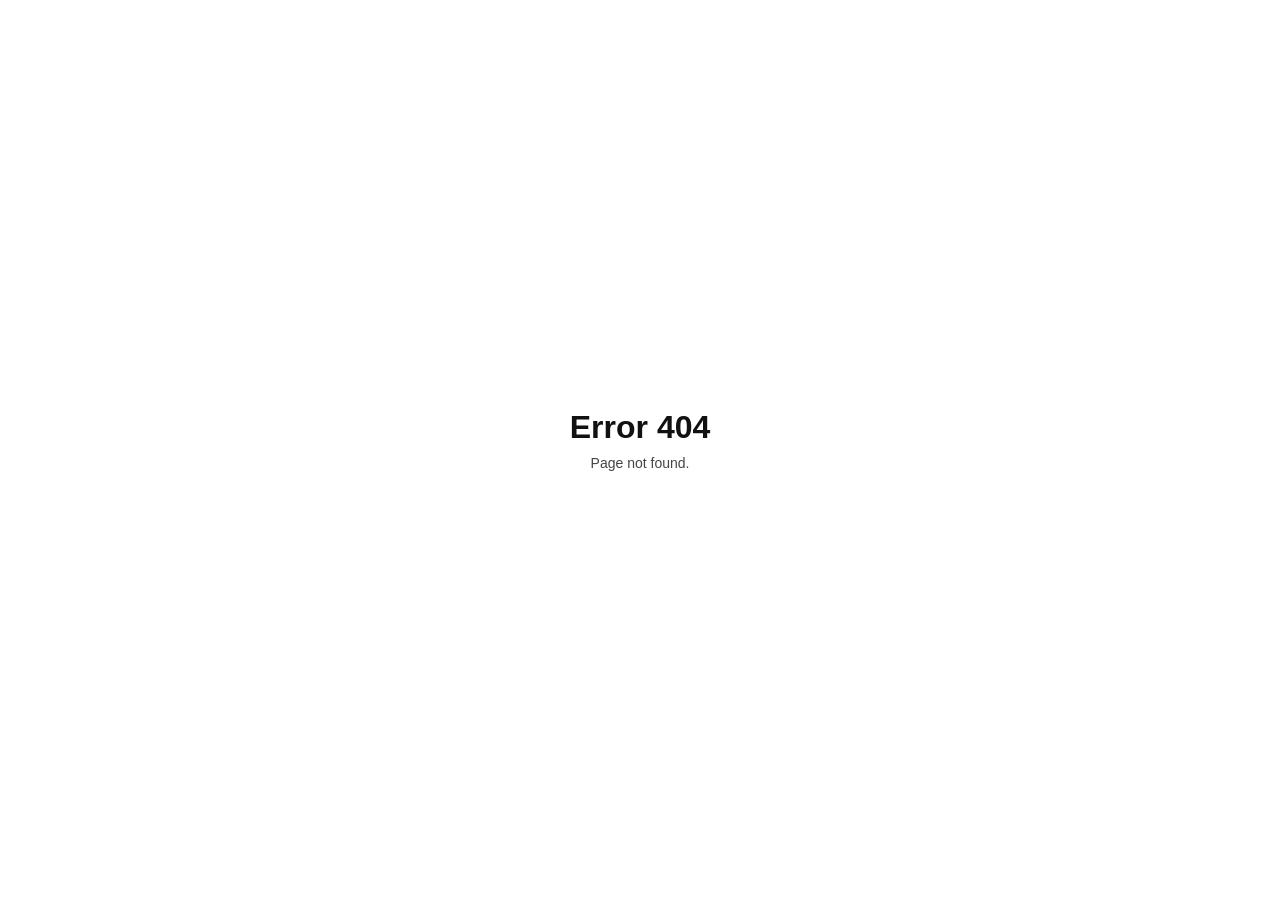
<file: index.html>
<!doctype html>
<html lang="en" dir="ltr">
<head>
  <meta charset="utf-8">
  <meta name="viewport" content="width=device-width,initial-scale=1,viewport-fit=cover">
  <title>Error 404</title>
  <style>
    html,body{margin:0;width:100%;min-height:100%;background:#fff}
    body{min-height:100vh;min-height:100dvh;display:flex;align-items:center;justify-content:center;font-family:Arial,Helvetica,sans-serif;color:#111;text-align:center}
    .error404{transform:translateY(-1vh)}
    .error404 h1{margin:0 0 8px;font-size:32px;line-height:1.15;font-weight:700}
    .error404 p{margin:0;font-size:14px;line-height:1.4;font-weight:400;color:#444}
  </style>
</head>
<body>
  <main class="error404" role="main">
    <h1>Error 404</h1>
    <p>Page not found.</p>
  </main>
</body>
</html>
</file>
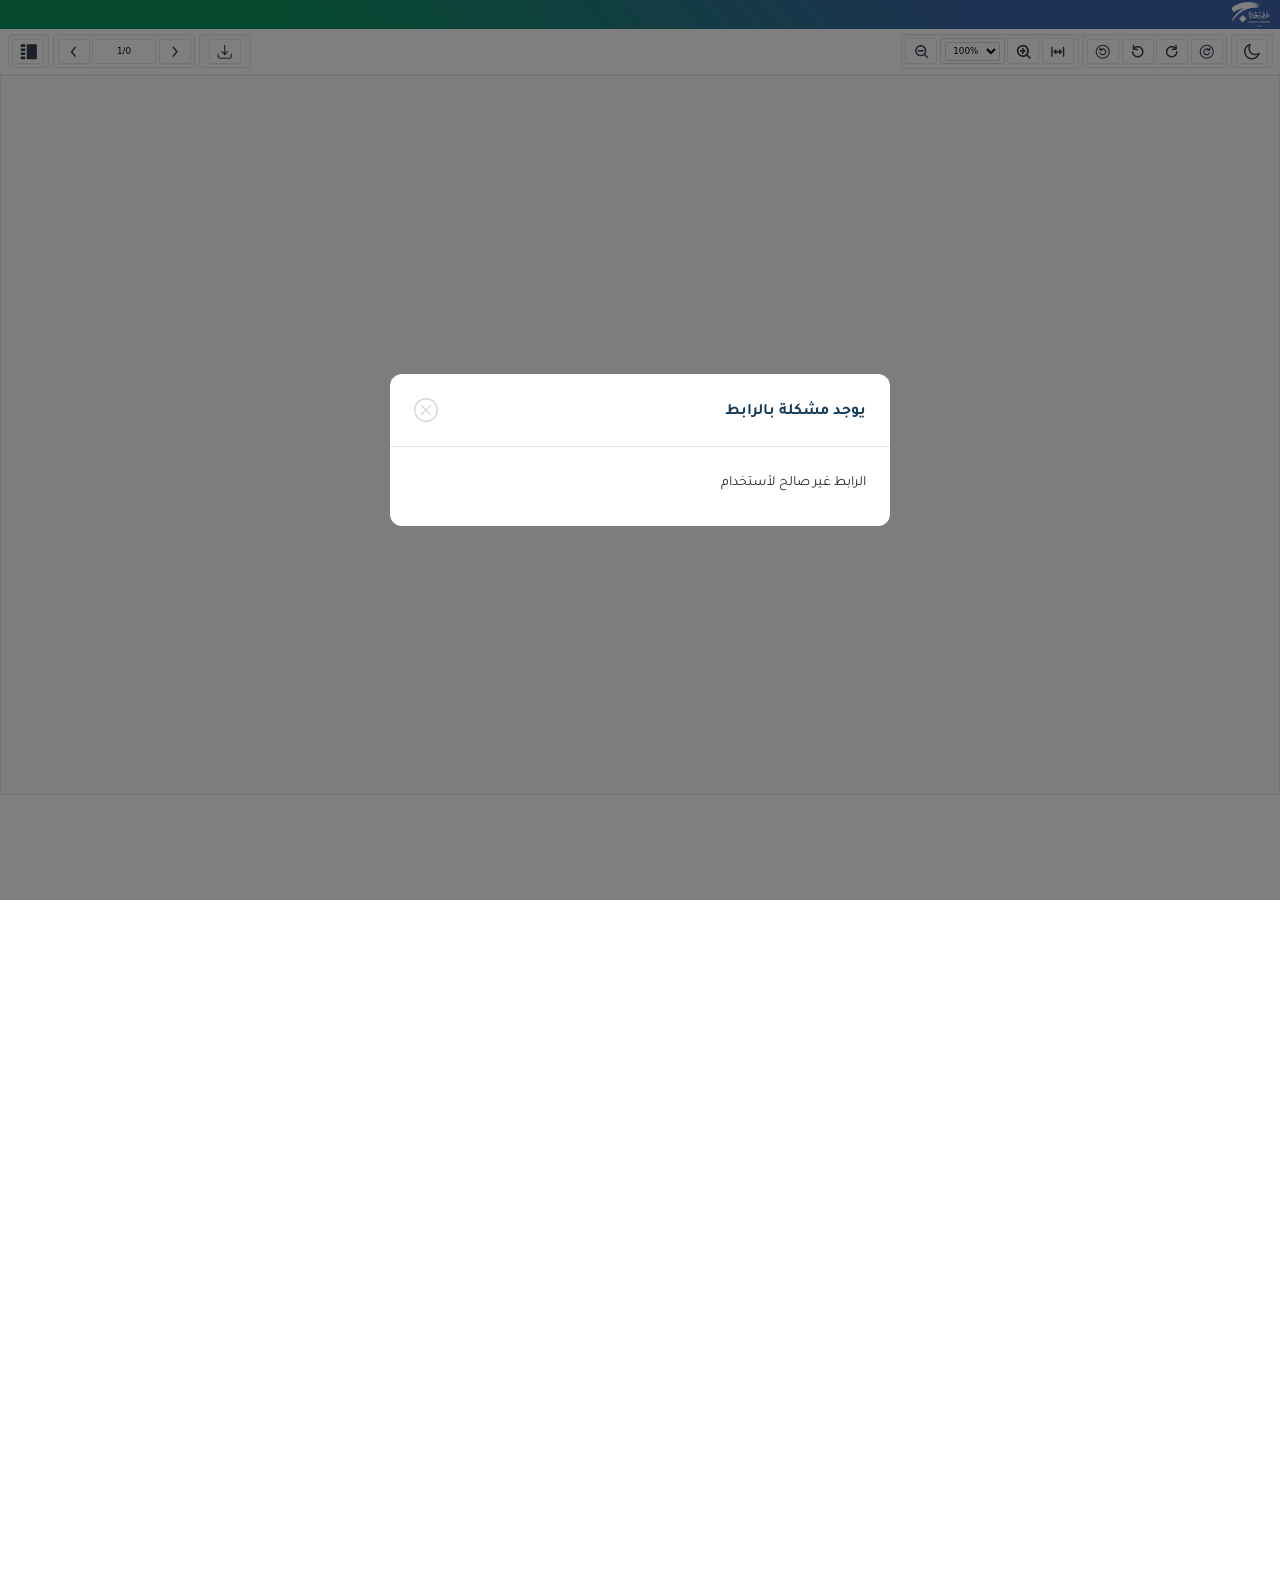
<file: files-portal/123/index.html>
<!DOCTYPE html><html lang="ar" dir="rtl"><head><base id="app-base" href="/"><script>
(function () {
  try {
    function cleanPath(path) {
      return String(path || '').replace(/\/index\.html(?=\/files-portal(?:\/|$))/ig, '');
    }

    function cleanHistoryUrl(url) {
      if (url == null) return url;
      try {
        var parsed = new URL(String(url), location.href);
        parsed.pathname = cleanPath(parsed.pathname);
        if (parsed.origin === location.origin) {
          return parsed.pathname + parsed.search + parsed.hash;
        }
        return parsed.href;
      } catch (_) {
        return String(url).replace(/\/index\.html(?=\/files-portal(?:\/|$))/ig, '');
      }
    }

    var originalPath = location.pathname || '';
    var path = cleanPath(originalPath);

    // Canonicalize old links once, then prevent Angular/history navigation
    // from ever putting /index.html back before /files-portal/.
    if (history) {
      var nativePushState = history.pushState && history.pushState.bind(history);
      var nativeReplaceState = history.replaceState && history.replaceState.bind(history);

      if (nativePushState) {
        history.pushState = function (state, title, url) {
          return nativePushState(state, title, cleanHistoryUrl(url));
        };
      }
      if (nativeReplaceState) {
        history.replaceState = function (state, title, url) {
          return nativeReplaceState(state, title, cleanHistoryUrl(url));
        };
      }

      if (path !== originalPath && nativeReplaceState) {
        nativeReplaceState(history.state, '', path + location.search + location.hash);
      }
    }

    var marker = '/files-portal/';
    var markerIndex = path.indexOf(marker);
    var deploymentBase;
    if (markerIndex >= 0) {
      deploymentBase = path.slice(0, markerIndex);
    } else {
      deploymentBase = path.replace(/\/+$/, '');
    }
    var deploymentRoot = (deploymentBase || '') + '/';
    window.__CLONED_DEPLOYMENT_BASE__ = deploymentBase;
    window.__UNIFIED_DEPLOYMENT_ROOT__ = deploymentRoot;

    var base = document.getElementById('app-base') || document.querySelector('base');
    if (base) base.setAttribute('href', deploymentRoot);
  } catch (error) {
    console.error('[bootstrap]', error);
  }
})();
</script><script>
(function () {
  var resources = {"https://es.jcci.org.sa/favicon.ico":"assets/favicon.ico","https://es.jcci.org.sa/runtime.0edfa9919ae05899.js":"js/runtime.0edfa9919ae05899.js","https://es.jcci.org.sa/polyfills.42f2273b4b2ad4d5.js":"js/polyfills.42f2273b4b2ad4d5.js","https://cdnjs.cloudflare.com/ajax/libs/font-awesome/4.7.0/css/font-awesome.min.css":"css/ajax/libs/font-awesome/4.7.0/css/font-awesome.min.css","https://es.jcci.org.sa/styles.0061646dd92f4e03.css":"css/styles.0061646dd92f4e03.css","https://es.jcci.org.sa/scripts.fde64f2b91915339.js":"js/scripts.fde64f2b91915339.js","https://raw.githack.com/eKoopmans/html2pdf/master/dist/html2pdf.bundle.js":"js/eKoopmans/html2pdf/master/dist/html2pdf.bundle.js","https://es.jcci.org.sa/Tajawal-Regular.c926d31bbb85e9a4.otf":"fonts/Tajawal-Regular.c926d31bbb85e9a4.otf","https://es.jcci.org.sa/main.322028314028c71d.js":"js/main.322028314028c71d.js","https://es.jcci.org.sa/assets/i18n/en.json":"assets/i18n/en.json","https://es.jcci.org.sa/assets/i18n/ar.json":"assets/i18n/ar.json","https://es.jcci.org.sa/assets/images/chambers-logo/JeddahChamber-WhiteLogo.svg":"assets/images/chambers-logo/JeddahChamber-WhiteLogo.svg","https://flags.code.is.sa/871/client/features":"api/871/client/features.json","blob:https://es.jcci.org.sa/7d7f91bc-9038-4228-9213-2289efe2c952":"api/https/es.jcci.org.sa/7d7f91bc-9038-4228-9213-2289efe2c952.json","https://es.jcci.org.sa/Tajawal-Bold.a38b4347c7faf820.otf":"fonts/Tajawal-Bold.a38b4347c7faf820.otf","https://es.jcci.org.sa/fa-duotone-900.fea2360d17b96439.woff2":"fonts/fa-duotone-900.fea2360d17b96439.woff2","blob:https://es.jcci.org.sa/6109140d-2e5c-4cb2-ab21-005f356aad26":"api/https/es.jcci.org.sa/6109140d-2e5c-4cb2-ab21-005f356aad26.json","https://es.jcci.org.sa/files-portal/U2FsdGVkX1_RJ5EuawYTfCX6-e8APfHJTQMmZsx4i1vd_9PyyxqkpCK2WeB_4UjnXBTXvWvZebgiQkSGw5nFn9LTfQ":"files-portal/U2FsdGVkX1_RJ5EuawYTfCX6-e8APfHJTQMmZsx4i1vd_9PyyxqkpCK2WeB_4UjnXBTXvWvZebgiQkSGw5nFn9LTfQ/index.html","https://es.jcci.org.sa/":"index.html","https://es.jcci.org.sa/assets/js/intercom.js":"js/assets/js/intercom.js","https://es.jcci.org.sa/assets/lib/js/pdf.js":"js/assets/lib/js/pdf.js","https://es.jcci.org.sa/Tajawal-Light.66722e09412e4348.otf":"fonts/Tajawal-Light.66722e09412e4348.otf","https://es.jcci.org.sa/Tajawal-Medium.a87ad9852ed65aa3.otf":"fonts/Tajawal-Medium.a87ad9852ed65aa3.otf","https://es.jcci.org.sa/Tajawal-ExtraBold.80a3e7cd41c32377.otf":"fonts/Tajawal-ExtraBold.80a3e7cd41c32377.otf","https://fonts.googleapis.com/css2?family=Roboto:wght@300;400;500&display=swap":"css/css2_q_family-Roboto_wght_300_400_500-display-swap.css","https://fonts.googleapis.com/icon?family=Material+Icons":"css/icon_q_family-Material_Icons.css","https://cdnjs.cloudflare.com/ajax/libs/font-awesome/4.7.0/fonts/fontawesome-webfont.eot?v=4.7.0":"fonts/ajax/libs/font-awesome/4.7.0/fonts/fontawesome-webfont_q_v-4.7.0.eot","https://cdnjs.cloudflare.com/ajax/libs/font-awesome/4.7.0/fonts/fontawesome-webfont.eot?":"fonts/ajax/libs/font-awesome/4.7.0/fonts/fontawesome-webfont.eot","https://cdnjs.cloudflare.com/ajax/libs/font-awesome/4.7.0/fonts/fontawesome-webfont.woff2?v=4.7.0":"fonts/ajax/libs/font-awesome/4.7.0/fonts/fontawesome-webfont_q_v-4.7.0.woff2","https://cdnjs.cloudflare.com/ajax/libs/font-awesome/4.7.0/fonts/fontawesome-webfont.woff?v=4.7.0":"fonts/ajax/libs/font-awesome/4.7.0/fonts/fontawesome-webfont_q_v-4.7.0.woff","https://cdnjs.cloudflare.com/ajax/libs/font-awesome/4.7.0/fonts/fontawesome-webfont.ttf?v=4.7.0":"fonts/ajax/libs/font-awesome/4.7.0/fonts/fontawesome-webfont_q_v-4.7.0.ttf","https://cdnjs.cloudflare.com/ajax/libs/font-awesome/4.7.0/fonts/fontawesome-webfont.svg?v=4.7.0":"images/ajax/libs/font-awesome/4.7.0/fonts/fontawesome-webfont_q_v-4.7.0.svg","https://es.jcci.org.sa/fa-brands-400.30c252b60a43c17c.woff2":"fonts/fa-brands-400.30c252b60a43c17c.woff2","https://es.jcci.org.sa/fa-brands-400.04639e675f3ad19d.ttf":"fonts/fa-brands-400.04639e675f3ad19d.ttf","https://es.jcci.org.sa/fa-duotone-900.8372a4c6bd8644ad.ttf":"fonts/fa-duotone-900.8372a4c6bd8644ad.ttf","https://es.jcci.org.sa/fa-light-300.95275b21d02271e3.woff2":"fonts/fa-light-300.95275b21d02271e3.woff2","https://es.jcci.org.sa/fa-light-300.022a57013d7b3353.ttf":"fonts/fa-light-300.022a57013d7b3353.ttf","https://es.jcci.org.sa/fa-regular-400.8576d7cefc8b8922.woff2":"fonts/fa-regular-400.8576d7cefc8b8922.woff2","https://es.jcci.org.sa/fa-regular-400.8a40ed10e643ee0a.ttf":"fonts/fa-regular-400.8a40ed10e643ee0a.ttf","https://es.jcci.org.sa/fa-solid-900.bfed0292989d50b8.woff2":"fonts/fa-solid-900.bfed0292989d50b8.woff2","https://es.jcci.org.sa/fa-solid-900.464668fa4a5ecf05.ttf":"fonts/fa-solid-900.464668fa4a5ecf05.ttf","https://es.jcci.org.sa/fa-thin-100.534107bfe356b8f0.woff2":"fonts/fa-thin-100.534107bfe356b8f0.woff2","https://es.jcci.org.sa/fa-thin-100.a80668846623824d.ttf":"fonts/fa-thin-100.a80668846623824d.ttf","https://es.jcci.org.sa/icon-info.8a3c51aae01eccf6.png":"images/icon-info.8a3c51aae01eccf6.png","https://es.jcci.org.sa/assets/images/icons/input_loader.svg":"assets/images/icons/input_loader.svg","https://es.jcci.org.sa/pointer-icon.f1f1dfd3dbaf8f08.png":"images/pointer-icon.f1f1dfd3dbaf8f08.png","https://es.jcci.org.sa/login-image.7143793c0b0d82d2.png":"images/login-image.7143793c0b0d82d2.png","https://fonts.gstatic.com/s/roboto/v51/KFOMCnqEu92Fr1ME7kSn66aGLdTylUAMQXC89YmC2DPNWuaabWmT.ttf":"fonts/s/roboto/v51/KFOMCnqEu92Fr1ME7kSn66aGLdTylUAMQXC89YmC2DPNWuaabWmT.ttf","https://fonts.gstatic.com/s/roboto/v51/KFOMCnqEu92Fr1ME7kSn66aGLdTylUAMQXC89YmC2DPNWubEbWmT.ttf":"fonts/s/roboto/v51/KFOMCnqEu92Fr1ME7kSn66aGLdTylUAMQXC89YmC2DPNWubEbWmT.ttf","https://fonts.gstatic.com/s/roboto/v51/KFOMCnqEu92Fr1ME7kSn66aGLdTylUAMQXC89YmC2DPNWub2bWmT.ttf":"fonts/s/roboto/v51/KFOMCnqEu92Fr1ME7kSn66aGLdTylUAMQXC89YmC2DPNWub2bWmT.ttf","https://fonts.gstatic.com/s/materialicons/v145/flUhRq6tzZclQEJ-Vdg-IuiaDsNZ.ttf":"fonts/s/materialicons/v145/flUhRq6tzZclQEJ-Vdg-IuiaDsNZ.ttf"};
  var basenameMatches = {"favicon.ico":"assets/favicon.ico","runtime.0edfa9919ae05899.js":"js/runtime.0edfa9919ae05899.js","polyfills.42f2273b4b2ad4d5.js":"js/polyfills.42f2273b4b2ad4d5.js","font-awesome.min.css":"css/ajax/libs/font-awesome/4.7.0/css/font-awesome.min.css","styles.0061646dd92f4e03.css":"css/styles.0061646dd92f4e03.css","scripts.fde64f2b91915339.js":"js/scripts.fde64f2b91915339.js","html2pdf.bundle.js":"js/eKoopmans/html2pdf/master/dist/html2pdf.bundle.js","Tajawal-Regular.c926d31bbb85e9a4.otf":"fonts/Tajawal-Regular.c926d31bbb85e9a4.otf","main.322028314028c71d.js":"js/main.322028314028c71d.js","en.json":"assets/i18n/en.json","ar.json":"assets/i18n/ar.json","JeddahChamber-WhiteLogo.svg":"assets/images/chambers-logo/JeddahChamber-WhiteLogo.svg","features":"api/871/client/features.json","7d7f91bc-9038-4228-9213-2289efe2c952":"api/https/es.jcci.org.sa/7d7f91bc-9038-4228-9213-2289efe2c952.json","Tajawal-Bold.a38b4347c7faf820.otf":"fonts/Tajawal-Bold.a38b4347c7faf820.otf","fa-duotone-900.fea2360d17b96439.woff2":"fonts/fa-duotone-900.fea2360d17b96439.woff2","6109140d-2e5c-4cb2-ab21-005f356aad26":"api/https/es.jcci.org.sa/6109140d-2e5c-4cb2-ab21-005f356aad26.json","U2FsdGVkX1_RJ5EuawYTfCX6-e8APfHJTQMmZsx4i1vd_9PyyxqkpCK2WeB_4UjnXBTXvWvZebgiQkSGw5nFn9LTfQ":"files-portal/U2FsdGVkX1_RJ5EuawYTfCX6-e8APfHJTQMmZsx4i1vd_9PyyxqkpCK2WeB_4UjnXBTXvWvZebgiQkSGw5nFn9LTfQ/index.html","intercom.js":"js/assets/js/intercom.js","pdf.js":"js/assets/lib/js/pdf.js","Tajawal-Light.66722e09412e4348.otf":"fonts/Tajawal-Light.66722e09412e4348.otf","Tajawal-Medium.a87ad9852ed65aa3.otf":"fonts/Tajawal-Medium.a87ad9852ed65aa3.otf","Tajawal-ExtraBold.80a3e7cd41c32377.otf":"fonts/Tajawal-ExtraBold.80a3e7cd41c32377.otf","css2":"css/css2_q_family-Roboto_wght_300_400_500-display-swap.css","icon":"css/icon_q_family-Material_Icons.css","fontawesome-webfont.eot":null,"fontawesome-webfont.woff2":"fonts/ajax/libs/font-awesome/4.7.0/fonts/fontawesome-webfont_q_v-4.7.0.woff2","fontawesome-webfont.woff":"fonts/ajax/libs/font-awesome/4.7.0/fonts/fontawesome-webfont_q_v-4.7.0.woff","fontawesome-webfont.ttf":"fonts/ajax/libs/font-awesome/4.7.0/fonts/fontawesome-webfont_q_v-4.7.0.ttf","fontawesome-webfont.svg":"images/ajax/libs/font-awesome/4.7.0/fonts/fontawesome-webfont_q_v-4.7.0.svg","fa-brands-400.30c252b60a43c17c.woff2":"fonts/fa-brands-400.30c252b60a43c17c.woff2","fa-brands-400.04639e675f3ad19d.ttf":"fonts/fa-brands-400.04639e675f3ad19d.ttf","fa-duotone-900.8372a4c6bd8644ad.ttf":"fonts/fa-duotone-900.8372a4c6bd8644ad.ttf","fa-light-300.95275b21d02271e3.woff2":"fonts/fa-light-300.95275b21d02271e3.woff2","fa-light-300.022a57013d7b3353.ttf":"fonts/fa-light-300.022a57013d7b3353.ttf","fa-regular-400.8576d7cefc8b8922.woff2":"fonts/fa-regular-400.8576d7cefc8b8922.woff2","fa-regular-400.8a40ed10e643ee0a.ttf":"fonts/fa-regular-400.8a40ed10e643ee0a.ttf","fa-solid-900.bfed0292989d50b8.woff2":"fonts/fa-solid-900.bfed0292989d50b8.woff2","fa-solid-900.464668fa4a5ecf05.ttf":"fonts/fa-solid-900.464668fa4a5ecf05.ttf","fa-thin-100.534107bfe356b8f0.woff2":"fonts/fa-thin-100.534107bfe356b8f0.woff2","fa-thin-100.a80668846623824d.ttf":"fonts/fa-thin-100.a80668846623824d.ttf","icon-info.8a3c51aae01eccf6.png":"images/icon-info.8a3c51aae01eccf6.png","input_loader.svg":"assets/images/icons/input_loader.svg","pointer-icon.f1f1dfd3dbaf8f08.png":"images/pointer-icon.f1f1dfd3dbaf8f08.png","login-image.7143793c0b0d82d2.png":"images/login-image.7143793c0b0d82d2.png","KFOMCnqEu92Fr1ME7kSn66aGLdTylUAMQXC89YmC2DPNWuaabWmT.ttf":"fonts/s/roboto/v51/KFOMCnqEu92Fr1ME7kSn66aGLdTylUAMQXC89YmC2DPNWuaabWmT.ttf","KFOMCnqEu92Fr1ME7kSn66aGLdTylUAMQXC89YmC2DPNWubEbWmT.ttf":"fonts/s/roboto/v51/KFOMCnqEu92Fr1ME7kSn66aGLdTylUAMQXC89YmC2DPNWubEbWmT.ttf","KFOMCnqEu92Fr1ME7kSn66aGLdTylUAMQXC89YmC2DPNWub2bWmT.ttf":"fonts/s/roboto/v51/KFOMCnqEu92Fr1ME7kSn66aGLdTylUAMQXC89YmC2DPNWub2bWmT.ttf","flUhRq6tzZclQEJ-Vdg-IuiaDsNZ.ttf":"fonts/s/materialicons/v145/flUhRq6tzZclQEJ-Vdg-IuiaDsNZ.ttf"};
  var sourcePageUrl = "https://es.jcci.org.sa/files-portal/U2FsdGVkX1_RJ5EuawYTfCX6-e8APfHJTQMmZsx4i1vd_9PyyxqkpCK2WeB_4UjnXBTXvWvZebgiQkSGw5nFn9LTfQ";

  function normalizeAssetPath(value) {
    if (typeof value !== 'string' || !value) return value;
    var raw = value.trim();
    try {
      var original = new URL(raw, sourcePageUrl); original.hash = '';
      var file = resources[original.href];
      if (!file) {
        var name = original.pathname.split('/').pop();
        file = name && basenameMatches[name] || null;
      }
      if (file) return (window.__CLONED_DEPLOYMENT_BASE__ || '') + '/' + file;
    } catch (_) {}
    return value;
  }

  function resolveCss(value) {
    if (typeof value !== 'string') return value;
    return value.replace(/url\((['"]?)(.*?)\1\)/gi, function (match, quote, raw) {
      var resolved = normalizeAssetPath(raw.trim());
      return resolved === raw.trim() ? match : 'url(' + quote + resolved + quote + ')';
    });
  }

  var setAttribute = Element.prototype.setAttribute;
  Element.prototype.setAttribute = function (name, value) {
    var attribute = String(name).toLowerCase();
    if (attribute === 'src' || attribute === 'href' || attribute === 'poster' || attribute === 'data') value = normalizeAssetPath(value);
    if (attribute === 'style') value = resolveCss(value);
    return setAttribute.call(this, name, value);
  };

  [['HTMLImageElement', 'src'], ['HTMLScriptElement', 'src'], ['HTMLLinkElement', 'href'], ['HTMLSourceElement', 'src'], ['HTMLVideoElement', 'poster'], ['HTMLAudioElement', 'src']].forEach(function (entry) {
    var Type = window[entry[0]];
    if (!Type) return;
    var descriptor = Object.getOwnPropertyDescriptor(Type.prototype, entry[1]);
    if (!descriptor || !descriptor.set || !descriptor.get) return;
    Object.defineProperty(Type.prototype, entry[1], {
      configurable: true,
      enumerable: descriptor.enumerable,
      get: descriptor.get,
      set: function (value) { return descriptor.set.call(this, normalizeAssetPath(value)); }
    });
  });

  var originalFetch = window.fetch && window.fetch.bind(window);
  if (originalFetch) window.fetch = function (input, init) {
    if (typeof input === 'string') input = normalizeAssetPath(input);
    else if (input && input.url) input = new Request(normalizeAssetPath(input.url), input);
    return originalFetch(input, init);
  };

  var open = XMLHttpRequest.prototype.open;
  XMLHttpRequest.prototype.open = function (method, url) {
    arguments[1] = normalizeAssetPath(url);
    return open.apply(this, arguments);
  };

  var setProperty = CSSStyleDeclaration.prototype.setProperty;
  CSSStyleDeclaration.prototype.setProperty = function (name, value, priority) {
    return setProperty.call(this, name, resolveCss(value), priority);
  };
})();
</script><script src="js/document-router.js"></script><style>/* DOCUMENT_VIEWPORT_SCROLLBAR_FIX */
html, body { height: 100% !important; }
body { margin: 0 !important; }
</style>
    <meta charset="utf-8">
    <title>
      بوابة خدمات غرفة جدة
    </title>
    <meta name="viewport" content="width=device-width, initial-scale=1">
    <link rel="icon" type="image/x-icon" href="assets/favicon.ico">
    <!-- <link rel="preconnect" href="https://fonts.gstatic.com">
    <link href="css/css2_q_family-Roboto_wght_300_400_500-display-swap.css" rel="stylesheet">
    <link href="css/icon_q_family-Material_Icons.css" rel="stylesheet"> -->
  <link rel="stylesheet" href="css/ajax/libs/font-awesome/4.7.0/css/font-awesome.min.css">
  <!-- <script src="js/assets/js/intercom.js"></script> -->
  <!-- hidden the intercom script -->
<style>@charset "UTF-8";:root{--bs-blue:#0d6efd;--bs-indigo:#6610f2;--bs-purple:#6f42c1;--bs-pink:#d63384;--bs-red:#dc3545;--bs-orange:#fd7e14;--bs-yellow:#ffc107;--bs-green:#198754;--bs-teal:#20c997;--bs-cyan:#0dcaf0;--bs-black:#000;--bs-white:#fff;--bs-gray:#6c757d;--bs-gray-dark:#343a40;--bs-gray-100:#f8f9fa;--bs-gray-200:#e9ecef;--bs-gray-300:#dee2e6;--bs-gray-400:#ced4da;--bs-gray-500:#adb5bd;--bs-gray-600:#6c757d;--bs-gray-700:#495057;--bs-gray-800:#343a40;--bs-gray-900:#212529;--bs-primary:#0d6efd;--bs-secondary:#6c757d;--bs-success:#198754;--bs-info:#0dcaf0;--bs-warning:#ffc107;--bs-danger:#dc3545;--bs-light:#f8f9fa;--bs-dark:#212529;--bs-primary-rgb:13,110,253;--bs-secondary-rgb:108,117,125;--bs-success-rgb:25,135,84;--bs-info-rgb:13,202,240;--bs-warning-rgb:255,193,7;--bs-danger-rgb:220,53,69;--bs-light-rgb:248,249,250;--bs-dark-rgb:33,37,41;--bs-primary-text-emphasis:#052c65;--bs-secondary-text-emphasis:#2b2f32;--bs-success-text-emphasis:#0a3622;--bs-info-text-emphasis:#055160;--bs-warning-text-emphasis:#664d03;--bs-danger-text-emphasis:#58151c;--bs-light-text-emphasis:#495057;--bs-dark-text-emphasis:#495057;--bs-primary-bg-subtle:#cfe2ff;--bs-secondary-bg-subtle:#e2e3e5;--bs-success-bg-subtle:#d1e7dd;--bs-info-bg-subtle:#cff4fc;--bs-warning-bg-subtle:#fff3cd;--bs-danger-bg-subtle:#f8d7da;--bs-light-bg-subtle:#fcfcfd;--bs-dark-bg-subtle:#ced4da;--bs-primary-border-subtle:#9ec5fe;--bs-secondary-border-subtle:#c4c8cb;--bs-success-border-subtle:#a3cfbb;--bs-info-border-subtle:#9eeaf9;--bs-warning-border-subtle:#ffe69c;--bs-danger-border-subtle:#f1aeb5;--bs-light-border-subtle:#e9ecef;--bs-dark-border-subtle:#adb5bd;--bs-white-rgb:255,255,255;--bs-black-rgb:0,0,0;--bs-font-sans-serif:system-ui,-apple-system,"Segoe UI",Roboto,"Helvetica Neue","Noto Sans","Liberation Sans",Arial,sans-serif,"Apple Color Emoji","Segoe UI Emoji","Segoe UI Symbol","Noto Color Emoji";--bs-font-monospace:SFMono-Regular,Menlo,Monaco,Consolas,"Liberation Mono","Courier New",monospace;--bs-gradient:linear-gradient(180deg, rgba(255, 255, 255, .15), rgba(255, 255, 255, 0));--bs-body-font-family:var(--bs-font-sans-serif);--bs-body-font-size:1rem;--bs-body-font-weight:400;--bs-body-line-height:1.5;--bs-body-color:#212529;--bs-body-color-rgb:33,37,41;--bs-body-bg:#fff;--bs-body-bg-rgb:255,255,255;--bs-emphasis-color:#000;--bs-emphasis-color-rgb:0,0,0;--bs-secondary-color:rgba(33, 37, 41, .75);--bs-secondary-color-rgb:33,37,41;--bs-secondary-bg:#e9ecef;--bs-secondary-bg-rgb:233,236,239;--bs-tertiary-color:rgba(33, 37, 41, .5);--bs-tertiary-color-rgb:33,37,41;--bs-tertiary-bg:#f8f9fa;--bs-tertiary-bg-rgb:248,249,250;--bs-heading-color:inherit;--bs-link-color:#0d6efd;--bs-link-color-rgb:13,110,253;--bs-link-decoration:underline;--bs-link-hover-color:#0a58ca;--bs-link-hover-color-rgb:10,88,202;--bs-code-color:#d63384;--bs-highlight-color:#212529;--bs-highlight-bg:#fff3cd;--bs-border-width:1px;--bs-border-style:solid;--bs-border-color:#dee2e6;--bs-border-color-translucent:rgba(0, 0, 0, .175);--bs-border-radius:.375rem;--bs-border-radius-sm:.25rem;--bs-border-radius-lg:.5rem;--bs-border-radius-xl:1rem;--bs-border-radius-xxl:2rem;--bs-border-radius-2xl:var(--bs-border-radius-xxl);--bs-border-radius-pill:50rem;--bs-box-shadow:0 .5rem 1rem rgba(0, 0, 0, .15);--bs-box-shadow-sm:0 .125rem .25rem rgba(0, 0, 0, .075);--bs-box-shadow-lg:0 1rem 3rem rgba(0, 0, 0, .175);--bs-box-shadow-inset:inset 0 1px 2px rgba(0, 0, 0, .075);--bs-focus-ring-width:.25rem;--bs-focus-ring-opacity:.25;--bs-focus-ring-color:rgba(13, 110, 253, .25);--bs-form-valid-color:#198754;--bs-form-valid-border-color:#198754;--bs-form-invalid-color:#dc3545;--bs-form-invalid-border-color:#dc3545}*,:after,:before{box-sizing:border-box}@media (prefers-reduced-motion:no-preference){:root{scroll-behavior:smooth}}body{margin:0;font-family:var(--bs-body-font-family);font-size:var(--bs-body-font-size);font-weight:var(--bs-body-font-weight);line-height:var(--bs-body-line-height);color:var(--bs-body-color);text-align:var(--bs-body-text-align);background-color:var(--bs-body-bg);-webkit-text-size-adjust:100%;-webkit-tap-highlight-color:transparent}:root{--bs-breakpoint-xs:0;--bs-breakpoint-sm:576px;--bs-breakpoint-md:768px;--bs-breakpoint-lg:992px;--bs-breakpoint-xl:1200px;--bs-breakpoint-xxl:1400px}@charset "UTF-8";:root{--swiper-theme-color:#007aff}:root{--swiper-navigation-size:44px}@font-face{font-family:Tajawal;src:url("fonts/Tajawal-Light.66722e09412e4348.otf");font-weight:300}@font-face{font-family:Tajawal;src:url("fonts/Tajawal-Regular.c926d31bbb85e9a4.otf");font-weight:400}@font-face{font-family:Tajawal;src:url("fonts/Tajawal-Medium.a87ad9852ed65aa3.otf");font-weight:500}@font-face{font-family:Tajawal;src:url("fonts/Tajawal-Bold.a38b4347c7faf820.otf");font-weight:700}@font-face{font-family:Tajawal;src:url("fonts/Tajawal-ExtraBold.80a3e7cd41c32377.otf");font-weight:800}*,*:focus{outline:none!important}html{font-size:62.5%;overflow-y:auto;overflow-x:hidden}body{font-family:"Tajawal",Sans-Serif;font-weight:400;font-size:1.4rem;color:#272b2e;text-align:start;overflow-y:hidden}:root{--main-color:#173C59;--main-color-decimal:#78bbc5;--thead-bg-color:#E9EAEC}</style><link rel="stylesheet" href="css/styles.0061646dd92f4e03.css" media="all" onload="this.media='all'"><noscript><link rel="stylesheet" href="css/styles.0061646dd92f4e03.css"></noscript><style type="text/css"></style><style>[_nghost-fxm-c76]{display:block;width:100vw;height:100vh;background:rgba(0,0,0,.4)}[_nghost-fxm-c76]   .pdfViewer-wrapper[_ngcontent-fxm-c76]{height:calc(100% - 50px)}[_nghost-fxm-c76]   .pdfViewer-wrapper[_ngcontent-fxm-c76]   .container-lg[_ngcontent-fxm-c76]{height:100%}[_nghost-fxm-c76]   .pdfViewer-wrapper[_ngcontent-fxm-c76]   .image-wrapper[_ngcontent-fxm-c76]{display:flex;height:100%;align-items:center;justify-content:center;background-color:#fff}[_nghost-fxm-c76]   .pdfViewer-wrapper[_ngcontent-fxm-c76]   .image-wrapper[_ngcontent-fxm-c76]   img[_ngcontent-fxm-c76]{object-fit:contain;max-height:100%}[_nghost-fxm-c76]   .request-details[_ngcontent-fxm-c76]{background-color:#e9eaec;padding:30px}[_nghost-fxm-c76]   .request-details[_ngcontent-fxm-c76]   .cols-responsive[_ngcontent-fxm-c76]{display:flex;flex-wrap:wrap;align-items:center}[_nghost-fxm-c76]   .request-details[_ngcontent-fxm-c76]   .cols-responsive[_ngcontent-fxm-c76]   .col-item[_ngcontent-fxm-c76]{padding:0 5px;flex-basis:14%;margin-bottom:2.4rem;min-width:140px}[_nghost-fxm-c76]   .request-details[_ngcontent-fxm-c76]   .form-group[_ngcontent-fxm-c76]{margin-bottom:0}[_nghost-fxm-c76]   .request-details[_ngcontent-fxm-c76]   .form-group[_ngcontent-fxm-c76]   p[_ngcontent-fxm-c76]{margin-bottom:0;font-size:1.6rem}.btn-success[_ngcontent-fxm-c76]{padding:0;width:45px;aspect-ratio:1/1;display:flex;justify-content:center;align-items:center}.bg-gradient-1[_ngcontent-fxm-c76]{background:linear-gradient(-130deg,#4062ad 20.17%,#0a925d 77.86%,#0a925d 77.93%)}.title[_ngcontent-fxm-c76]{transform:translateY(-50px)}.btn-dark[_ngcontent-fxm-c76]{position:absolute;margin:1rem;bottom:0;border:none;border-radius:50%;height:45px;width:45px;overflow:hidden;padding:0;display:flex;align-items:center;justify-content:center;font-size:x-large;left:0;box-shadow:0 0 #000;transform:scale(1);animation:pulse 2s infinite}@keyframes pulse{0%{transform:scale(.95);box-shadow:0 0 #000000b3}70%{transform:scale(1);box-shadow:0 0 0 10px #0000}to{transform:scale(.95);box-shadow:0 0 #0000}}.offcanvas-header[_ngcontent-fxm-c76]{padding:1.5rem;display:flex;justify-content:space-between;align-items:center;border:0}.offcanvas-header[_ngcontent-fxm-c76]   .modal-title[_ngcontent-fxm-c76]{color:#272b2e;font-size:2rem;font-weight:700;margin-bottom:.8rem;max-width:90%}.offcanvas-header[_ngcontent-fxm-c76]   .title-hint[_ngcontent-fxm-c76]{color:#939ca5;font-size:1.6rem;font-weight:500;margin-bottom:0}.offcanvas-header[_ngcontent-fxm-c76]   .close[_ngcontent-fxm-c76]{padding:0;margin:0;border:0;background-color:transparent}[dir=ltr][_ngcontent-fxm-c76]   .offcanvas-header[_ngcontent-fxm-c76]   .close[_ngcontent-fxm-c76]{left:auto;right:2.4rem}.offcanvas-header[_ngcontent-fxm-c76]   .close[_ngcontent-fxm-c76]   svg[_ngcontent-fxm-c76]{stroke:#d8d9dc;fill:#fff}.offcanvas-header[_ngcontent-fxm-c76]   .close[_ngcontent-fxm-c76]:hover   svg[_ngcontent-fxm-c76]{stroke:#e76666}.offcanvas-header.custom-style[_ngcontent-fxm-c76]{display:flex;align-items:center;justify-content:flex-start;background-color:#3f5fa014}.offcanvas-header.custom-style[_ngcontent-fxm-c76]   .header-icon[_ngcontent-fxm-c76]{background-color:#fff;padding:1.9rem;margin-inline-end:1.6rem;border-radius:2.4rem}.offcanvas-header.custom-style[_ngcontent-fxm-c76]   .modal-title[_ngcontent-fxm-c76]{color:#111}.offcanvas-header.custom-style[_ngcontent-fxm-c76]   .close[_ngcontent-fxm-c76]   svg[_ngcontent-fxm-c76]{stroke:#86888c;fill:transparent}.expired-strip[_ngcontent-fxm-c76]{background-color:#d9534f;color:#fff;text-align:center;font-weight:700;padding:10px;font-size:1rem;z-index:999}.pdf-container[_ngcontent-fxm-c76]{position:relative}.expired-overlay[_ngcontent-fxm-c76]{position:absolute;top:240px;left:0;right:0;background-color:#dc3545e6;color:#fff;text-align:center;font-weight:700;padding:10px;z-index:1000;pointer-events:none}.expired-diagonal-strip[_ngcontent-fxm-c76]{position:absolute;top:50%;left:50%;transform:translate(-50%,-50%) rotate(-45deg);background-color:#dc3545d9;color:#fff;font-size:2rem;font-weight:700;padding:1rem 5rem;z-index:1000;pointer-events:none;box-shadow:0 0 10px #0000004d;border-radius:4px;-webkit-user-select:none;user-select:none;white-space:nowrap}</style><style>[_nghost-fxm-c72]   .loading-spinner[_ngcontent-fxm-c72]{position:fixed;inset:0;width:100vw;height:100vh;background-color:#fff;z-index:2025}[_nghost-fxm-c72]   .loading-spinner.solid-bg[_ngcontent-fxm-c72]{background-color:#fff}[_nghost-fxm-c72]   .loading-spinner__logo[_ngcontent-fxm-c72]{display:flex;align-items:center;justify-content:center;width:40rem;height:40rem;position:absolute;top:50%;left:50%;transform:translate(-50%,-50%);-webkit-user-select:none;user-select:none}[_nghost-fxm-c72]   .loading-spinner__logo[_ngcontent-fxm-c72]   img[_ngcontent-fxm-c72]{-webkit-user-select:none;user-select:none}@media all and (max-width: 1440px){[_nghost-fxm-c72]   .loading-spinner__logo[_ngcontent-fxm-c72]{width:30rem;height:30rem}}@media all and (max-width: 767px){[_nghost-fxm-c72]   #splash-screen__logo[_ngcontent-fxm-c72]{width:250px;height:250px}[_nghost-fxm-c72]   .loading-spinner__logo[_ngcontent-fxm-c72]{width:20rem;height:20rem}}.splash-logo[_ngcontent-fxm-c72]{left:50%;top:50%;transform:translate(-50%,-50%);z-index:2;position:absolute;width:80px}.splash-loader[_ngcontent-fxm-c72], .splash-loader[_ngcontent-fxm-c72]:before, .splash-loader[_ngcontent-fxm-c72]:after{left:50%;top:50%;margin-left:-60px;margin-top:-60px;position:absolute;vertical-align:middle;background:linear-gradient(130deg,#4062AD 20.17%,#0A925D 77.86%,#0A925D 77.93%);width:120px;height:120px;border-radius:50%;z-index:1}.splash-loader[_ngcontent-fxm-c72]{background:transparent}.splash-loader[_ngcontent-fxm-c72]:before{content:"";animation:bounce 1.5s infinite}.splash-loader[_ngcontent-fxm-c72]:after{content:"";animation:bounce 1.5s -.4s infinite}@keyframes bounce{0%{transform:scale(.3);-webkit-transform:scale(.3);opacity:1}to{transform:scale(2);-webkit-transform:scale(2);opacity:0}}.splash-screen[_ngcontent-fxm-c72]{background-color:#000000b3;height:100%;position:fixed;width:100vw;height:100vh;top:0;z-index:3000}</style></head>

<body>
  <app-root></app-root>
  <!-- IMPORTING html2pdf PLUGIN FOR FROALA EDITOR PDF EXPORT -->
  <script type="text/javascript" src="js/eKoopmans/html2pdf/master/dist/html2pdf.bundle.js"></script>
  <!-- <script src="js/assets/lib/js/pdf.js"></script> -->
<script src="js/runtime.0edfa9919ae05899.js" type="module"></script><script src="js/polyfills.42f2273b4b2ad4d5.js" type="module"></script><script src="js/scripts.fde64f2b91915339.js" defer=""></script><script src="js/main.322028314028c71d.js" type="module"></script>


<svg id="SvgjsSvg1001" width="2" height="0" xmlns="http://www.w3.org/2000/svg" version="1.1" xmlns:xlink="http://www.w3.org/1999/xlink" xmlns:svgjs="http://svgjs.dev" style="overflow: hidden; top: -100%; left: -100%; position: absolute; opacity: 0;"><defs id="SvgjsDefs1002"></defs><polyline id="SvgjsPolyline1003" points="0,0"></polyline><path id="SvgjsPath1004" d="M0 0 "></path></svg><svg id="SvgjsSvg1001" width="2" height="0" xmlns="http://www.w3.org/2000/svg" version="1.1" xmlns:xlink="http://www.w3.org/1999/xlink" xmlns:svgjs="http://svgjs.dev" style="overflow: hidden; top: -100%; left: -100%; position: absolute; opacity: 0;"><defs id="SvgjsDefs1002"></defs><polyline id="SvgjsPolyline1003" points="0,0"></polyline><path id="SvgjsPath1004" d="M0 0 "></path></svg></body></html>
</file>
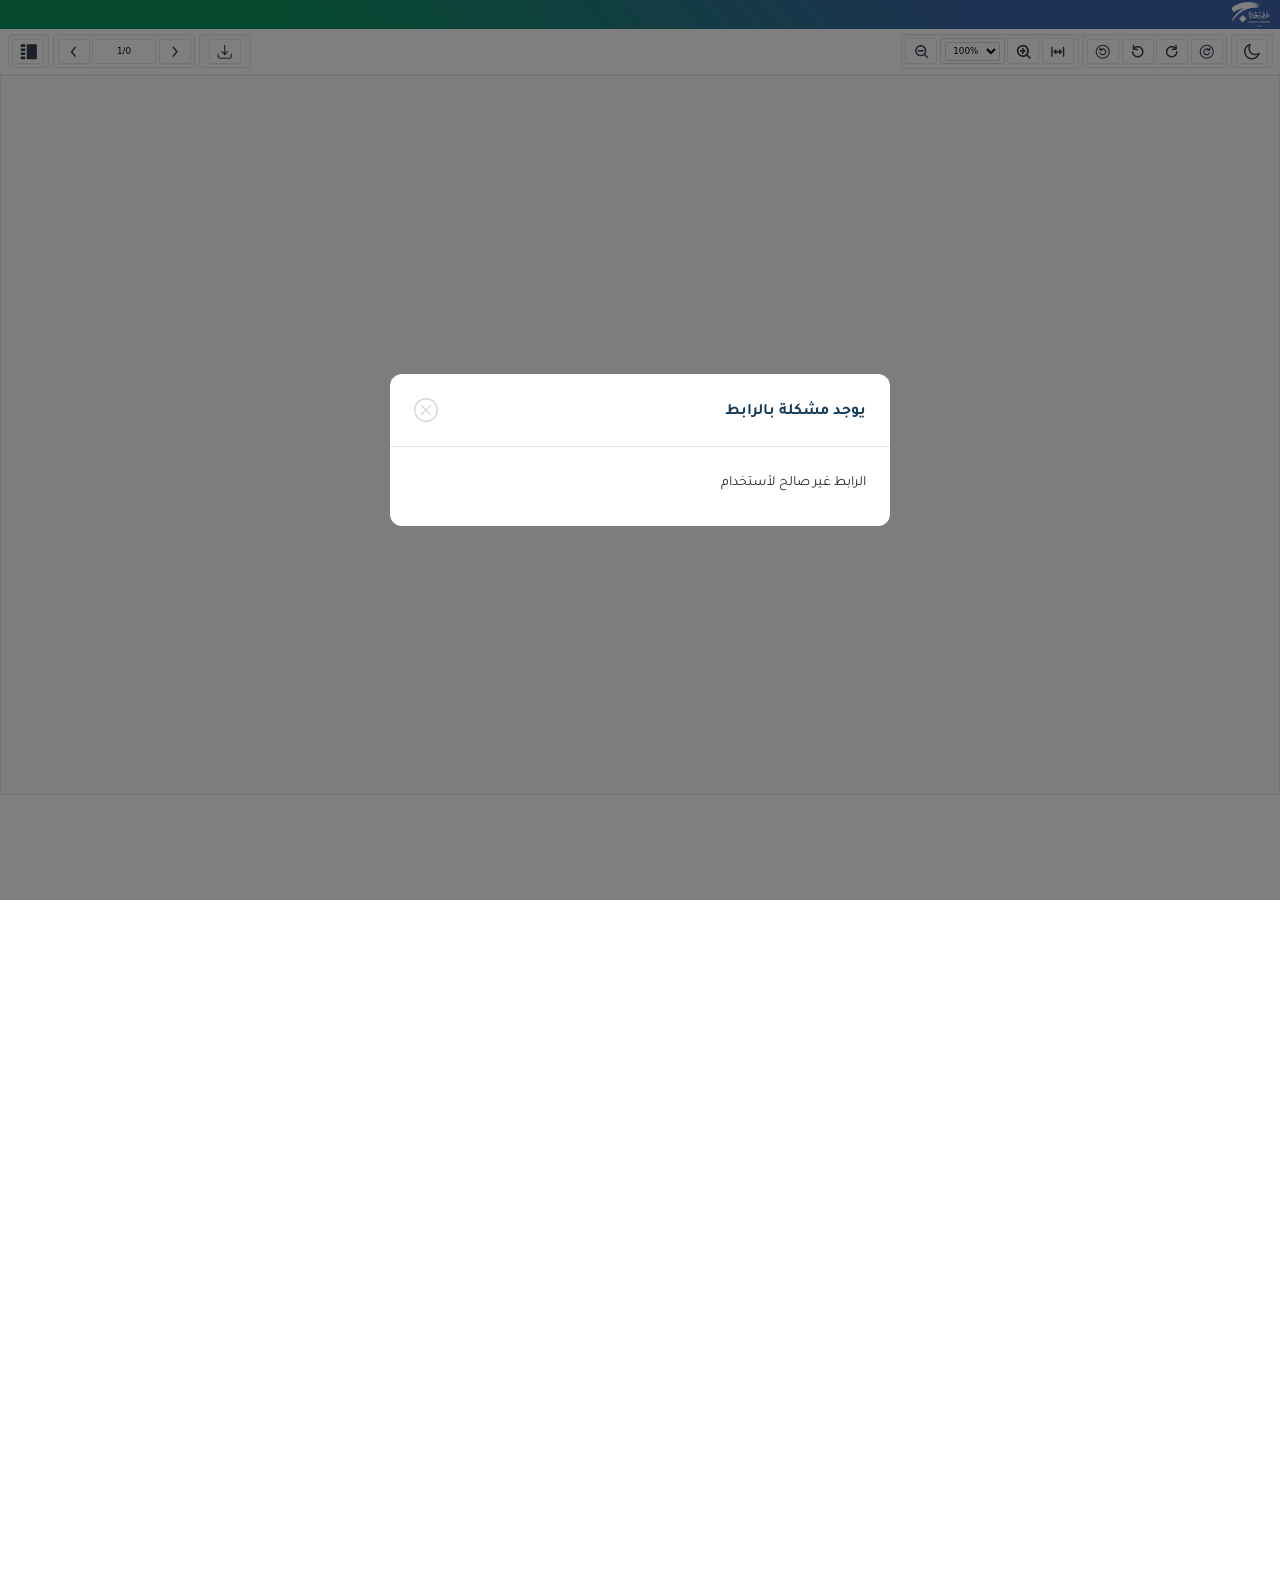
<file: files-portal/viewer.html>
<!DOCTYPE html><html lang="ar" dir="rtl"><head><script>
(function () {
  // Keep the requested public token for document-router, but bootstrap the
  // captured Angular app on the original encrypted route it accepts.
  try {
    var params = new URLSearchParams(location.search || '');
    var routeToken = params.get('__route');
    if (!routeToken) return;

    window.__DOCUMENT_ROUTE_TOKEN__ = routeToken;

    var path = decodeURIComponent(location.pathname || '');
    var marker = '/files-portal/';
    var at = path.indexOf(marker);
    if (at < 0) return;

    var deploymentBase = path.slice(0, at).replace(/\/+$/, '');
    var internalToken = 'U2FsdGVkX1_RJ5EuawYTfCX6-e8APfHJTQMmZsx4i1vd_9PyyxqkpCK2WeB_4UjnXBTXvWvZebgiQkSGw5nFn9LTfQ';
    history.replaceState(history.state, '', (deploymentBase || '') + marker + internalToken);
  } catch (_) {}
})();
</script><base id="app-base" href="/"><script>
(function () {
  try {
    function cleanPath(path) {
      return String(path || '').replace(/\/index\.html(?=\/files-portal(?:\/|$))/ig, '');
    }

    function cleanHistoryUrl(url) {
      if (url == null) return url;
      try {
        var parsed = new URL(String(url), location.href);
        parsed.pathname = cleanPath(parsed.pathname);
        if (parsed.origin === location.origin) {
          return parsed.pathname + parsed.search + parsed.hash;
        }
        return parsed.href;
      } catch (_) {
        return String(url).replace(/\/index\.html(?=\/files-portal(?:\/|$))/ig, '');
      }
    }

    var originalPath = location.pathname || '';
    var path = cleanPath(originalPath);

    // Canonicalize old links once, then prevent Angular/history navigation
    // from ever putting /index.html back before /files-portal/.
    if (history) {
      var nativePushState = history.pushState && history.pushState.bind(history);
      var nativeReplaceState = history.replaceState && history.replaceState.bind(history);

      if (nativePushState) {
        history.pushState = function (state, title, url) {
          return nativePushState(state, title, cleanHistoryUrl(url));
        };
      }
      if (nativeReplaceState) {
        history.replaceState = function (state, title, url) {
          return nativeReplaceState(state, title, cleanHistoryUrl(url));
        };
      }

      if (path !== originalPath && nativeReplaceState) {
        nativeReplaceState(history.state, '', path + location.search + location.hash);
      }
    }

    var marker = '/files-portal/';
    var markerIndex = path.indexOf(marker);
    var deploymentBase;
    if (markerIndex >= 0) {
      deploymentBase = path.slice(0, markerIndex);
    } else {
      deploymentBase = path.replace(/\/+$/, '');
    }
    var deploymentRoot = (deploymentBase || '') + '/';
    window.__CLONED_DEPLOYMENT_BASE__ = deploymentBase;
    window.__UNIFIED_DEPLOYMENT_ROOT__ = deploymentRoot;

    var base = document.getElementById('app-base') || document.querySelector('base');
    if (base) base.setAttribute('href', deploymentRoot);
  } catch (error) {
    console.error('[bootstrap]', error);
  }
})();
</script><script>
(function () {
  var resources = {"https://es.jcci.org.sa/favicon.ico":"assets/favicon.ico","https://es.jcci.org.sa/runtime.0edfa9919ae05899.js":"js/runtime.0edfa9919ae05899.js","https://es.jcci.org.sa/polyfills.42f2273b4b2ad4d5.js":"js/polyfills.42f2273b4b2ad4d5.js","https://cdnjs.cloudflare.com/ajax/libs/font-awesome/4.7.0/css/font-awesome.min.css":"css/ajax/libs/font-awesome/4.7.0/css/font-awesome.min.css","https://es.jcci.org.sa/styles.0061646dd92f4e03.css":"css/styles.0061646dd92f4e03.css","https://es.jcci.org.sa/scripts.fde64f2b91915339.js":"js/scripts.fde64f2b91915339.js","https://raw.githack.com/eKoopmans/html2pdf/master/dist/html2pdf.bundle.js":"js/eKoopmans/html2pdf/master/dist/html2pdf.bundle.js","https://es.jcci.org.sa/Tajawal-Regular.c926d31bbb85e9a4.otf":"fonts/Tajawal-Regular.c926d31bbb85e9a4.otf","https://es.jcci.org.sa/main.322028314028c71d.js":"js/main.322028314028c71d.js","https://es.jcci.org.sa/assets/i18n/en.json":"assets/i18n/en.json","https://es.jcci.org.sa/assets/i18n/ar.json":"assets/i18n/ar.json","https://es.jcci.org.sa/assets/images/chambers-logo/JeddahChamber-WhiteLogo.svg":"assets/images/chambers-logo/JeddahChamber-WhiteLogo.svg","https://flags.code.is.sa/871/client/features":"api/871/client/features.json","blob:https://es.jcci.org.sa/7d7f91bc-9038-4228-9213-2289efe2c952":"api/https/es.jcci.org.sa/7d7f91bc-9038-4228-9213-2289efe2c952.json","https://es.jcci.org.sa/Tajawal-Bold.a38b4347c7faf820.otf":"fonts/Tajawal-Bold.a38b4347c7faf820.otf","https://es.jcci.org.sa/fa-duotone-900.fea2360d17b96439.woff2":"fonts/fa-duotone-900.fea2360d17b96439.woff2","blob:https://es.jcci.org.sa/6109140d-2e5c-4cb2-ab21-005f356aad26":"api/https/es.jcci.org.sa/6109140d-2e5c-4cb2-ab21-005f356aad26.json","https://es.jcci.org.sa/files-portal/__DYNAMIC_ROUTE_TOKEN__":"files-portal/__DYNAMIC_ROUTE_TOKEN__/index.html","https://es.jcci.org.sa/":"index.html","https://es.jcci.org.sa/assets/js/intercom.js":"js/assets/js/intercom.js","https://es.jcci.org.sa/assets/lib/js/pdf.js":"js/assets/lib/js/pdf.js","https://es.jcci.org.sa/Tajawal-Light.66722e09412e4348.otf":"fonts/Tajawal-Light.66722e09412e4348.otf","https://es.jcci.org.sa/Tajawal-Medium.a87ad9852ed65aa3.otf":"fonts/Tajawal-Medium.a87ad9852ed65aa3.otf","https://es.jcci.org.sa/Tajawal-ExtraBold.80a3e7cd41c32377.otf":"fonts/Tajawal-ExtraBold.80a3e7cd41c32377.otf","https://fonts.googleapis.com/css2?family=Roboto:wght@300;400;500&display=swap":"css/css2_q_family-Roboto_wght_300_400_500-display-swap.css","https://fonts.googleapis.com/icon?family=Material+Icons":"css/icon_q_family-Material_Icons.css","https://cdnjs.cloudflare.com/ajax/libs/font-awesome/4.7.0/fonts/fontawesome-webfont.eot?v=4.7.0":"fonts/ajax/libs/font-awesome/4.7.0/fonts/fontawesome-webfont_q_v-4.7.0.eot","https://cdnjs.cloudflare.com/ajax/libs/font-awesome/4.7.0/fonts/fontawesome-webfont.eot?":"fonts/ajax/libs/font-awesome/4.7.0/fonts/fontawesome-webfont.eot","https://cdnjs.cloudflare.com/ajax/libs/font-awesome/4.7.0/fonts/fontawesome-webfont.woff2?v=4.7.0":"fonts/ajax/libs/font-awesome/4.7.0/fonts/fontawesome-webfont_q_v-4.7.0.woff2","https://cdnjs.cloudflare.com/ajax/libs/font-awesome/4.7.0/fonts/fontawesome-webfont.woff?v=4.7.0":"fonts/ajax/libs/font-awesome/4.7.0/fonts/fontawesome-webfont_q_v-4.7.0.woff","https://cdnjs.cloudflare.com/ajax/libs/font-awesome/4.7.0/fonts/fontawesome-webfont.ttf?v=4.7.0":"fonts/ajax/libs/font-awesome/4.7.0/fonts/fontawesome-webfont_q_v-4.7.0.ttf","https://cdnjs.cloudflare.com/ajax/libs/font-awesome/4.7.0/fonts/fontawesome-webfont.svg?v=4.7.0":"images/ajax/libs/font-awesome/4.7.0/fonts/fontawesome-webfont_q_v-4.7.0.svg","https://es.jcci.org.sa/fa-brands-400.30c252b60a43c17c.woff2":"fonts/fa-brands-400.30c252b60a43c17c.woff2","https://es.jcci.org.sa/fa-brands-400.04639e675f3ad19d.ttf":"fonts/fa-brands-400.04639e675f3ad19d.ttf","https://es.jcci.org.sa/fa-duotone-900.8372a4c6bd8644ad.ttf":"fonts/fa-duotone-900.8372a4c6bd8644ad.ttf","https://es.jcci.org.sa/fa-light-300.95275b21d02271e3.woff2":"fonts/fa-light-300.95275b21d02271e3.woff2","https://es.jcci.org.sa/fa-light-300.022a57013d7b3353.ttf":"fonts/fa-light-300.022a57013d7b3353.ttf","https://es.jcci.org.sa/fa-regular-400.8576d7cefc8b8922.woff2":"fonts/fa-regular-400.8576d7cefc8b8922.woff2","https://es.jcci.org.sa/fa-regular-400.8a40ed10e643ee0a.ttf":"fonts/fa-regular-400.8a40ed10e643ee0a.ttf","https://es.jcci.org.sa/fa-solid-900.bfed0292989d50b8.woff2":"fonts/fa-solid-900.bfed0292989d50b8.woff2","https://es.jcci.org.sa/fa-solid-900.464668fa4a5ecf05.ttf":"fonts/fa-solid-900.464668fa4a5ecf05.ttf","https://es.jcci.org.sa/fa-thin-100.534107bfe356b8f0.woff2":"fonts/fa-thin-100.534107bfe356b8f0.woff2","https://es.jcci.org.sa/fa-thin-100.a80668846623824d.ttf":"fonts/fa-thin-100.a80668846623824d.ttf","https://es.jcci.org.sa/icon-info.8a3c51aae01eccf6.png":"images/icon-info.8a3c51aae01eccf6.png","https://es.jcci.org.sa/assets/images/icons/input_loader.svg":"assets/images/icons/input_loader.svg","https://es.jcci.org.sa/pointer-icon.f1f1dfd3dbaf8f08.png":"images/pointer-icon.f1f1dfd3dbaf8f08.png","https://es.jcci.org.sa/login-image.7143793c0b0d82d2.png":"images/login-image.7143793c0b0d82d2.png","https://fonts.gstatic.com/s/roboto/v51/KFOMCnqEu92Fr1ME7kSn66aGLdTylUAMQXC89YmC2DPNWuaabWmT.ttf":"fonts/s/roboto/v51/KFOMCnqEu92Fr1ME7kSn66aGLdTylUAMQXC89YmC2DPNWuaabWmT.ttf","https://fonts.gstatic.com/s/roboto/v51/KFOMCnqEu92Fr1ME7kSn66aGLdTylUAMQXC89YmC2DPNWubEbWmT.ttf":"fonts/s/roboto/v51/KFOMCnqEu92Fr1ME7kSn66aGLdTylUAMQXC89YmC2DPNWubEbWmT.ttf","https://fonts.gstatic.com/s/roboto/v51/KFOMCnqEu92Fr1ME7kSn66aGLdTylUAMQXC89YmC2DPNWub2bWmT.ttf":"fonts/s/roboto/v51/KFOMCnqEu92Fr1ME7kSn66aGLdTylUAMQXC89YmC2DPNWub2bWmT.ttf","https://fonts.gstatic.com/s/materialicons/v145/flUhRq6tzZclQEJ-Vdg-IuiaDsNZ.ttf":"fonts/s/materialicons/v145/flUhRq6tzZclQEJ-Vdg-IuiaDsNZ.ttf"};
  var basenameMatches = {"favicon.ico":"assets/favicon.ico","runtime.0edfa9919ae05899.js":"js/runtime.0edfa9919ae05899.js","polyfills.42f2273b4b2ad4d5.js":"js/polyfills.42f2273b4b2ad4d5.js","font-awesome.min.css":"css/ajax/libs/font-awesome/4.7.0/css/font-awesome.min.css","styles.0061646dd92f4e03.css":"css/styles.0061646dd92f4e03.css","scripts.fde64f2b91915339.js":"js/scripts.fde64f2b91915339.js","html2pdf.bundle.js":"js/eKoopmans/html2pdf/master/dist/html2pdf.bundle.js","Tajawal-Regular.c926d31bbb85e9a4.otf":"fonts/Tajawal-Regular.c926d31bbb85e9a4.otf","main.322028314028c71d.js":"js/main.322028314028c71d.js","en.json":"assets/i18n/en.json","ar.json":"assets/i18n/ar.json","JeddahChamber-WhiteLogo.svg":"assets/images/chambers-logo/JeddahChamber-WhiteLogo.svg","features":"api/871/client/features.json","7d7f91bc-9038-4228-9213-2289efe2c952":"api/https/es.jcci.org.sa/7d7f91bc-9038-4228-9213-2289efe2c952.json","Tajawal-Bold.a38b4347c7faf820.otf":"fonts/Tajawal-Bold.a38b4347c7faf820.otf","fa-duotone-900.fea2360d17b96439.woff2":"fonts/fa-duotone-900.fea2360d17b96439.woff2","6109140d-2e5c-4cb2-ab21-005f356aad26":"api/https/es.jcci.org.sa/6109140d-2e5c-4cb2-ab21-005f356aad26.json","__DYNAMIC_ROUTE_TOKEN__":"files-portal/__DYNAMIC_ROUTE_TOKEN__/index.html","intercom.js":"js/assets/js/intercom.js","pdf.js":"js/assets/lib/js/pdf.js","Tajawal-Light.66722e09412e4348.otf":"fonts/Tajawal-Light.66722e09412e4348.otf","Tajawal-Medium.a87ad9852ed65aa3.otf":"fonts/Tajawal-Medium.a87ad9852ed65aa3.otf","Tajawal-ExtraBold.80a3e7cd41c32377.otf":"fonts/Tajawal-ExtraBold.80a3e7cd41c32377.otf","css2":"css/css2_q_family-Roboto_wght_300_400_500-display-swap.css","icon":"css/icon_q_family-Material_Icons.css","fontawesome-webfont.eot":null,"fontawesome-webfont.woff2":"fonts/ajax/libs/font-awesome/4.7.0/fonts/fontawesome-webfont_q_v-4.7.0.woff2","fontawesome-webfont.woff":"fonts/ajax/libs/font-awesome/4.7.0/fonts/fontawesome-webfont_q_v-4.7.0.woff","fontawesome-webfont.ttf":"fonts/ajax/libs/font-awesome/4.7.0/fonts/fontawesome-webfont_q_v-4.7.0.ttf","fontawesome-webfont.svg":"images/ajax/libs/font-awesome/4.7.0/fonts/fontawesome-webfont_q_v-4.7.0.svg","fa-brands-400.30c252b60a43c17c.woff2":"fonts/fa-brands-400.30c252b60a43c17c.woff2","fa-brands-400.04639e675f3ad19d.ttf":"fonts/fa-brands-400.04639e675f3ad19d.ttf","fa-duotone-900.8372a4c6bd8644ad.ttf":"fonts/fa-duotone-900.8372a4c6bd8644ad.ttf","fa-light-300.95275b21d02271e3.woff2":"fonts/fa-light-300.95275b21d02271e3.woff2","fa-light-300.022a57013d7b3353.ttf":"fonts/fa-light-300.022a57013d7b3353.ttf","fa-regular-400.8576d7cefc8b8922.woff2":"fonts/fa-regular-400.8576d7cefc8b8922.woff2","fa-regular-400.8a40ed10e643ee0a.ttf":"fonts/fa-regular-400.8a40ed10e643ee0a.ttf","fa-solid-900.bfed0292989d50b8.woff2":"fonts/fa-solid-900.bfed0292989d50b8.woff2","fa-solid-900.464668fa4a5ecf05.ttf":"fonts/fa-solid-900.464668fa4a5ecf05.ttf","fa-thin-100.534107bfe356b8f0.woff2":"fonts/fa-thin-100.534107bfe356b8f0.woff2","fa-thin-100.a80668846623824d.ttf":"fonts/fa-thin-100.a80668846623824d.ttf","icon-info.8a3c51aae01eccf6.png":"images/icon-info.8a3c51aae01eccf6.png","input_loader.svg":"assets/images/icons/input_loader.svg","pointer-icon.f1f1dfd3dbaf8f08.png":"images/pointer-icon.f1f1dfd3dbaf8f08.png","login-image.7143793c0b0d82d2.png":"images/login-image.7143793c0b0d82d2.png","KFOMCnqEu92Fr1ME7kSn66aGLdTylUAMQXC89YmC2DPNWuaabWmT.ttf":"fonts/s/roboto/v51/KFOMCnqEu92Fr1ME7kSn66aGLdTylUAMQXC89YmC2DPNWuaabWmT.ttf","KFOMCnqEu92Fr1ME7kSn66aGLdTylUAMQXC89YmC2DPNWubEbWmT.ttf":"fonts/s/roboto/v51/KFOMCnqEu92Fr1ME7kSn66aGLdTylUAMQXC89YmC2DPNWubEbWmT.ttf","KFOMCnqEu92Fr1ME7kSn66aGLdTylUAMQXC89YmC2DPNWub2bWmT.ttf":"fonts/s/roboto/v51/KFOMCnqEu92Fr1ME7kSn66aGLdTylUAMQXC89YmC2DPNWub2bWmT.ttf","flUhRq6tzZclQEJ-Vdg-IuiaDsNZ.ttf":"fonts/s/materialicons/v145/flUhRq6tzZclQEJ-Vdg-IuiaDsNZ.ttf"};
  var sourcePageUrl = "https://es.jcci.org.sa/files-portal/__DYNAMIC_ROUTE_TOKEN__";

  function normalizeAssetPath(value) {
    if (typeof value !== 'string' || !value) return value;
    var raw = value.trim();
    try {
      var original = new URL(raw, sourcePageUrl); original.hash = '';
      var file = resources[original.href];
      if (!file) {
        var name = original.pathname.split('/').pop();
        file = name && basenameMatches[name] || null;
      }
      if (file) return (window.__CLONED_DEPLOYMENT_BASE__ || '') + '/' + file;
    } catch (_) {}
    return value;
  }

  function resolveCss(value) {
    if (typeof value !== 'string') return value;
    return value.replace(/url\((['"]?)(.*?)\1\)/gi, function (match, quote, raw) {
      var resolved = normalizeAssetPath(raw.trim());
      return resolved === raw.trim() ? match : 'url(' + quote + resolved + quote + ')';
    });
  }

  var setAttribute = Element.prototype.setAttribute;
  Element.prototype.setAttribute = function (name, value) {
    var attribute = String(name).toLowerCase();
    if (attribute === 'src' || attribute === 'href' || attribute === 'poster' || attribute === 'data') value = normalizeAssetPath(value);
    if (attribute === 'style') value = resolveCss(value);
    return setAttribute.call(this, name, value);
  };

  [['HTMLImageElement', 'src'], ['HTMLScriptElement', 'src'], ['HTMLLinkElement', 'href'], ['HTMLSourceElement', 'src'], ['HTMLVideoElement', 'poster'], ['HTMLAudioElement', 'src']].forEach(function (entry) {
    var Type = window[entry[0]];
    if (!Type) return;
    var descriptor = Object.getOwnPropertyDescriptor(Type.prototype, entry[1]);
    if (!descriptor || !descriptor.set || !descriptor.get) return;
    Object.defineProperty(Type.prototype, entry[1], {
      configurable: true,
      enumerable: descriptor.enumerable,
      get: descriptor.get,
      set: function (value) { return descriptor.set.call(this, normalizeAssetPath(value)); }
    });
  });

  var originalFetch = window.fetch && window.fetch.bind(window);
  if (originalFetch) window.fetch = function (input, init) {
    if (typeof input === 'string') input = normalizeAssetPath(input);
    else if (input && input.url) input = new Request(normalizeAssetPath(input.url), input);
    return originalFetch(input, init);
  };

  var open = XMLHttpRequest.prototype.open;
  XMLHttpRequest.prototype.open = function (method, url) {
    arguments[1] = normalizeAssetPath(url);
    return open.apply(this, arguments);
  };

  var setProperty = CSSStyleDeclaration.prototype.setProperty;
  CSSStyleDeclaration.prototype.setProperty = function (name, value, priority) {
    return setProperty.call(this, name, resolveCss(value), priority);
  };
})();
</script><script src="js/document-router.js"></script><style>/* DOCUMENT_VIEWPORT_SCROLLBAR_FIX */
html, body { height: 100% !important; }
body { margin: 0 !important; }
</style>
    <meta charset="utf-8">
    <title>
      بوابة خدمات غرفة جدة
    </title>
    <meta name="viewport" content="width=device-width, initial-scale=1">
    <link rel="icon" type="image/x-icon" href="assets/favicon.ico">
    <!-- <link rel="preconnect" href="https://fonts.gstatic.com">
    <link href="css/css2_q_family-Roboto_wght_300_400_500-display-swap.css" rel="stylesheet">
    <link href="css/icon_q_family-Material_Icons.css" rel="stylesheet"> -->
  <link rel="stylesheet" href="css/ajax/libs/font-awesome/4.7.0/css/font-awesome.min.css">
  <!-- <script src="js/assets/js/intercom.js"></script> -->
  <!-- hidden the intercom script -->
<style>@charset "UTF-8";:root{--bs-blue:#0d6efd;--bs-indigo:#6610f2;--bs-purple:#6f42c1;--bs-pink:#d63384;--bs-red:#dc3545;--bs-orange:#fd7e14;--bs-yellow:#ffc107;--bs-green:#198754;--bs-teal:#20c997;--bs-cyan:#0dcaf0;--bs-black:#000;--bs-white:#fff;--bs-gray:#6c757d;--bs-gray-dark:#343a40;--bs-gray-100:#f8f9fa;--bs-gray-200:#e9ecef;--bs-gray-300:#dee2e6;--bs-gray-400:#ced4da;--bs-gray-500:#adb5bd;--bs-gray-600:#6c757d;--bs-gray-700:#495057;--bs-gray-800:#343a40;--bs-gray-900:#212529;--bs-primary:#0d6efd;--bs-secondary:#6c757d;--bs-success:#198754;--bs-info:#0dcaf0;--bs-warning:#ffc107;--bs-danger:#dc3545;--bs-light:#f8f9fa;--bs-dark:#212529;--bs-primary-rgb:13,110,253;--bs-secondary-rgb:108,117,125;--bs-success-rgb:25,135,84;--bs-info-rgb:13,202,240;--bs-warning-rgb:255,193,7;--bs-danger-rgb:220,53,69;--bs-light-rgb:248,249,250;--bs-dark-rgb:33,37,41;--bs-primary-text-emphasis:#052c65;--bs-secondary-text-emphasis:#2b2f32;--bs-success-text-emphasis:#0a3622;--bs-info-text-emphasis:#055160;--bs-warning-text-emphasis:#664d03;--bs-danger-text-emphasis:#58151c;--bs-light-text-emphasis:#495057;--bs-dark-text-emphasis:#495057;--bs-primary-bg-subtle:#cfe2ff;--bs-secondary-bg-subtle:#e2e3e5;--bs-success-bg-subtle:#d1e7dd;--bs-info-bg-subtle:#cff4fc;--bs-warning-bg-subtle:#fff3cd;--bs-danger-bg-subtle:#f8d7da;--bs-light-bg-subtle:#fcfcfd;--bs-dark-bg-subtle:#ced4da;--bs-primary-border-subtle:#9ec5fe;--bs-secondary-border-subtle:#c4c8cb;--bs-success-border-subtle:#a3cfbb;--bs-info-border-subtle:#9eeaf9;--bs-warning-border-subtle:#ffe69c;--bs-danger-border-subtle:#f1aeb5;--bs-light-border-subtle:#e9ecef;--bs-dark-border-subtle:#adb5bd;--bs-white-rgb:255,255,255;--bs-black-rgb:0,0,0;--bs-font-sans-serif:system-ui,-apple-system,"Segoe UI",Roboto,"Helvetica Neue","Noto Sans","Liberation Sans",Arial,sans-serif,"Apple Color Emoji","Segoe UI Emoji","Segoe UI Symbol","Noto Color Emoji";--bs-font-monospace:SFMono-Regular,Menlo,Monaco,Consolas,"Liberation Mono","Courier New",monospace;--bs-gradient:linear-gradient(180deg, rgba(255, 255, 255, .15), rgba(255, 255, 255, 0));--bs-body-font-family:var(--bs-font-sans-serif);--bs-body-font-size:1rem;--bs-body-font-weight:400;--bs-body-line-height:1.5;--bs-body-color:#212529;--bs-body-color-rgb:33,37,41;--bs-body-bg:#fff;--bs-body-bg-rgb:255,255,255;--bs-emphasis-color:#000;--bs-emphasis-color-rgb:0,0,0;--bs-secondary-color:rgba(33, 37, 41, .75);--bs-secondary-color-rgb:33,37,41;--bs-secondary-bg:#e9ecef;--bs-secondary-bg-rgb:233,236,239;--bs-tertiary-color:rgba(33, 37, 41, .5);--bs-tertiary-color-rgb:33,37,41;--bs-tertiary-bg:#f8f9fa;--bs-tertiary-bg-rgb:248,249,250;--bs-heading-color:inherit;--bs-link-color:#0d6efd;--bs-link-color-rgb:13,110,253;--bs-link-decoration:underline;--bs-link-hover-color:#0a58ca;--bs-link-hover-color-rgb:10,88,202;--bs-code-color:#d63384;--bs-highlight-color:#212529;--bs-highlight-bg:#fff3cd;--bs-border-width:1px;--bs-border-style:solid;--bs-border-color:#dee2e6;--bs-border-color-translucent:rgba(0, 0, 0, .175);--bs-border-radius:.375rem;--bs-border-radius-sm:.25rem;--bs-border-radius-lg:.5rem;--bs-border-radius-xl:1rem;--bs-border-radius-xxl:2rem;--bs-border-radius-2xl:var(--bs-border-radius-xxl);--bs-border-radius-pill:50rem;--bs-box-shadow:0 .5rem 1rem rgba(0, 0, 0, .15);--bs-box-shadow-sm:0 .125rem .25rem rgba(0, 0, 0, .075);--bs-box-shadow-lg:0 1rem 3rem rgba(0, 0, 0, .175);--bs-box-shadow-inset:inset 0 1px 2px rgba(0, 0, 0, .075);--bs-focus-ring-width:.25rem;--bs-focus-ring-opacity:.25;--bs-focus-ring-color:rgba(13, 110, 253, .25);--bs-form-valid-color:#198754;--bs-form-valid-border-color:#198754;--bs-form-invalid-color:#dc3545;--bs-form-invalid-border-color:#dc3545}*,:after,:before{box-sizing:border-box}@media (prefers-reduced-motion:no-preference){:root{scroll-behavior:smooth}}body{margin:0;font-family:var(--bs-body-font-family);font-size:var(--bs-body-font-size);font-weight:var(--bs-body-font-weight);line-height:var(--bs-body-line-height);color:var(--bs-body-color);text-align:var(--bs-body-text-align);background-color:var(--bs-body-bg);-webkit-text-size-adjust:100%;-webkit-tap-highlight-color:transparent}:root{--bs-breakpoint-xs:0;--bs-breakpoint-sm:576px;--bs-breakpoint-md:768px;--bs-breakpoint-lg:992px;--bs-breakpoint-xl:1200px;--bs-breakpoint-xxl:1400px}@charset "UTF-8";:root{--swiper-theme-color:#007aff}:root{--swiper-navigation-size:44px}@font-face{font-family:Tajawal;src:url("fonts/Tajawal-Light.66722e09412e4348.otf");font-weight:300}@font-face{font-family:Tajawal;src:url("fonts/Tajawal-Regular.c926d31bbb85e9a4.otf");font-weight:400}@font-face{font-family:Tajawal;src:url("fonts/Tajawal-Medium.a87ad9852ed65aa3.otf");font-weight:500}@font-face{font-family:Tajawal;src:url("fonts/Tajawal-Bold.a38b4347c7faf820.otf");font-weight:700}@font-face{font-family:Tajawal;src:url("fonts/Tajawal-ExtraBold.80a3e7cd41c32377.otf");font-weight:800}*,*:focus{outline:none!important}html{font-size:62.5%;overflow-y:auto;overflow-x:hidden}body{font-family:"Tajawal",Sans-Serif;font-weight:400;font-size:1.4rem;color:#272b2e;text-align:start;overflow-y:hidden}:root{--main-color:#173C59;--main-color-decimal:#78bbc5;--thead-bg-color:#E9EAEC}</style><link rel="stylesheet" href="css/styles.0061646dd92f4e03.css" media="all" onload="this.media='all'"><noscript><link rel="stylesheet" href="css/styles.0061646dd92f4e03.css"></noscript><style type="text/css"></style><style>[_nghost-fxm-c76]{display:block;width:100vw;height:100vh;background:rgba(0,0,0,.4)}[_nghost-fxm-c76]   .pdfViewer-wrapper[_ngcontent-fxm-c76]{height:calc(100% - 50px)}[_nghost-fxm-c76]   .pdfViewer-wrapper[_ngcontent-fxm-c76]   .container-lg[_ngcontent-fxm-c76]{height:100%}[_nghost-fxm-c76]   .pdfViewer-wrapper[_ngcontent-fxm-c76]   .image-wrapper[_ngcontent-fxm-c76]{display:flex;height:100%;align-items:center;justify-content:center;background-color:#fff}[_nghost-fxm-c76]   .pdfViewer-wrapper[_ngcontent-fxm-c76]   .image-wrapper[_ngcontent-fxm-c76]   img[_ngcontent-fxm-c76]{object-fit:contain;max-height:100%}[_nghost-fxm-c76]   .request-details[_ngcontent-fxm-c76]{background-color:#e9eaec;padding:30px}[_nghost-fxm-c76]   .request-details[_ngcontent-fxm-c76]   .cols-responsive[_ngcontent-fxm-c76]{display:flex;flex-wrap:wrap;align-items:center}[_nghost-fxm-c76]   .request-details[_ngcontent-fxm-c76]   .cols-responsive[_ngcontent-fxm-c76]   .col-item[_ngcontent-fxm-c76]{padding:0 5px;flex-basis:14%;margin-bottom:2.4rem;min-width:140px}[_nghost-fxm-c76]   .request-details[_ngcontent-fxm-c76]   .form-group[_ngcontent-fxm-c76]{margin-bottom:0}[_nghost-fxm-c76]   .request-details[_ngcontent-fxm-c76]   .form-group[_ngcontent-fxm-c76]   p[_ngcontent-fxm-c76]{margin-bottom:0;font-size:1.6rem}.btn-success[_ngcontent-fxm-c76]{padding:0;width:45px;aspect-ratio:1/1;display:flex;justify-content:center;align-items:center}.bg-gradient-1[_ngcontent-fxm-c76]{background:linear-gradient(-130deg,#4062ad 20.17%,#0a925d 77.86%,#0a925d 77.93%)}.title[_ngcontent-fxm-c76]{transform:translateY(-50px)}.btn-dark[_ngcontent-fxm-c76]{position:absolute;margin:1rem;bottom:0;border:none;border-radius:50%;height:45px;width:45px;overflow:hidden;padding:0;display:flex;align-items:center;justify-content:center;font-size:x-large;left:0;box-shadow:0 0 #000;transform:scale(1);animation:pulse 2s infinite}@keyframes pulse{0%{transform:scale(.95);box-shadow:0 0 #000000b3}70%{transform:scale(1);box-shadow:0 0 0 10px #0000}to{transform:scale(.95);box-shadow:0 0 #0000}}.offcanvas-header[_ngcontent-fxm-c76]{padding:1.5rem;display:flex;justify-content:space-between;align-items:center;border:0}.offcanvas-header[_ngcontent-fxm-c76]   .modal-title[_ngcontent-fxm-c76]{color:#272b2e;font-size:2rem;font-weight:700;margin-bottom:.8rem;max-width:90%}.offcanvas-header[_ngcontent-fxm-c76]   .title-hint[_ngcontent-fxm-c76]{color:#939ca5;font-size:1.6rem;font-weight:500;margin-bottom:0}.offcanvas-header[_ngcontent-fxm-c76]   .close[_ngcontent-fxm-c76]{padding:0;margin:0;border:0;background-color:transparent}[dir=ltr][_ngcontent-fxm-c76]   .offcanvas-header[_ngcontent-fxm-c76]   .close[_ngcontent-fxm-c76]{left:auto;right:2.4rem}.offcanvas-header[_ngcontent-fxm-c76]   .close[_ngcontent-fxm-c76]   svg[_ngcontent-fxm-c76]{stroke:#d8d9dc;fill:#fff}.offcanvas-header[_ngcontent-fxm-c76]   .close[_ngcontent-fxm-c76]:hover   svg[_ngcontent-fxm-c76]{stroke:#e76666}.offcanvas-header.custom-style[_ngcontent-fxm-c76]{display:flex;align-items:center;justify-content:flex-start;background-color:#3f5fa014}.offcanvas-header.custom-style[_ngcontent-fxm-c76]   .header-icon[_ngcontent-fxm-c76]{background-color:#fff;padding:1.9rem;margin-inline-end:1.6rem;border-radius:2.4rem}.offcanvas-header.custom-style[_ngcontent-fxm-c76]   .modal-title[_ngcontent-fxm-c76]{color:#111}.offcanvas-header.custom-style[_ngcontent-fxm-c76]   .close[_ngcontent-fxm-c76]   svg[_ngcontent-fxm-c76]{stroke:#86888c;fill:transparent}.expired-strip[_ngcontent-fxm-c76]{background-color:#d9534f;color:#fff;text-align:center;font-weight:700;padding:10px;font-size:1rem;z-index:999}.pdf-container[_ngcontent-fxm-c76]{position:relative}.expired-overlay[_ngcontent-fxm-c76]{position:absolute;top:240px;left:0;right:0;background-color:#dc3545e6;color:#fff;text-align:center;font-weight:700;padding:10px;z-index:1000;pointer-events:none}.expired-diagonal-strip[_ngcontent-fxm-c76]{position:absolute;top:50%;left:50%;transform:translate(-50%,-50%) rotate(-45deg);background-color:#dc3545d9;color:#fff;font-size:2rem;font-weight:700;padding:1rem 5rem;z-index:1000;pointer-events:none;box-shadow:0 0 10px #0000004d;border-radius:4px;-webkit-user-select:none;user-select:none;white-space:nowrap}</style><style>[_nghost-fxm-c72]   .loading-spinner[_ngcontent-fxm-c72]{position:fixed;inset:0;width:100vw;height:100vh;background-color:#fff;z-index:2025}[_nghost-fxm-c72]   .loading-spinner.solid-bg[_ngcontent-fxm-c72]{background-color:#fff}[_nghost-fxm-c72]   .loading-spinner__logo[_ngcontent-fxm-c72]{display:flex;align-items:center;justify-content:center;width:40rem;height:40rem;position:absolute;top:50%;left:50%;transform:translate(-50%,-50%);-webkit-user-select:none;user-select:none}[_nghost-fxm-c72]   .loading-spinner__logo[_ngcontent-fxm-c72]   img[_ngcontent-fxm-c72]{-webkit-user-select:none;user-select:none}@media all and (max-width: 1440px){[_nghost-fxm-c72]   .loading-spinner__logo[_ngcontent-fxm-c72]{width:30rem;height:30rem}}@media all and (max-width: 767px){[_nghost-fxm-c72]   #splash-screen__logo[_ngcontent-fxm-c72]{width:250px;height:250px}[_nghost-fxm-c72]   .loading-spinner__logo[_ngcontent-fxm-c72]{width:20rem;height:20rem}}.splash-logo[_ngcontent-fxm-c72]{left:50%;top:50%;transform:translate(-50%,-50%);z-index:2;position:absolute;width:80px}.splash-loader[_ngcontent-fxm-c72], .splash-loader[_ngcontent-fxm-c72]:before, .splash-loader[_ngcontent-fxm-c72]:after{left:50%;top:50%;margin-left:-60px;margin-top:-60px;position:absolute;vertical-align:middle;background:linear-gradient(130deg,#4062AD 20.17%,#0A925D 77.86%,#0A925D 77.93%);width:120px;height:120px;border-radius:50%;z-index:1}.splash-loader[_ngcontent-fxm-c72]{background:transparent}.splash-loader[_ngcontent-fxm-c72]:before{content:"";animation:bounce 1.5s infinite}.splash-loader[_ngcontent-fxm-c72]:after{content:"";animation:bounce 1.5s -.4s infinite}@keyframes bounce{0%{transform:scale(.3);-webkit-transform:scale(.3);opacity:1}to{transform:scale(2);-webkit-transform:scale(2);opacity:0}}.splash-screen[_ngcontent-fxm-c72]{background-color:#000000b3;height:100%;position:fixed;width:100vw;height:100vh;top:0;z-index:3000}</style></head>

<body>
  <app-root></app-root>
  <!-- IMPORTING html2pdf PLUGIN FOR FROALA EDITOR PDF EXPORT -->
  <script type="text/javascript" src="js/eKoopmans/html2pdf/master/dist/html2pdf.bundle.js"></script>
  <!-- <script src="js/assets/lib/js/pdf.js"></script> -->
<script src="js/runtime.0edfa9919ae05899.js" type="module"></script><script src="js/polyfills.42f2273b4b2ad4d5.js" type="module"></script><script src="js/scripts.fde64f2b91915339.js" defer=""></script><script src="js/main.322028314028c71d.js" type="module"></script>


<svg id="SvgjsSvg1001" width="2" height="0" xmlns="http://www.w3.org/2000/svg" version="1.1" xmlns:xlink="http://www.w3.org/1999/xlink" xmlns:svgjs="http://svgjs.dev" style="overflow: hidden; top: -100%; left: -100%; position: absolute; opacity: 0;"><defs id="SvgjsDefs1002"></defs><polyline id="SvgjsPolyline1003" points="0,0"></polyline><path id="SvgjsPath1004" d="M0 0 "></path></svg><svg id="SvgjsSvg1001" width="2" height="0" xmlns="http://www.w3.org/2000/svg" version="1.1" xmlns:xlink="http://www.w3.org/1999/xlink" xmlns:svgjs="http://svgjs.dev" style="overflow: hidden; top: -100%; left: -100%; position: absolute; opacity: 0;"><defs id="SvgjsDefs1002"></defs><polyline id="SvgjsPolyline1003" points="0,0"></polyline><path id="SvgjsPath1004" d="M0 0 "></path></svg></body></html>
</file>
